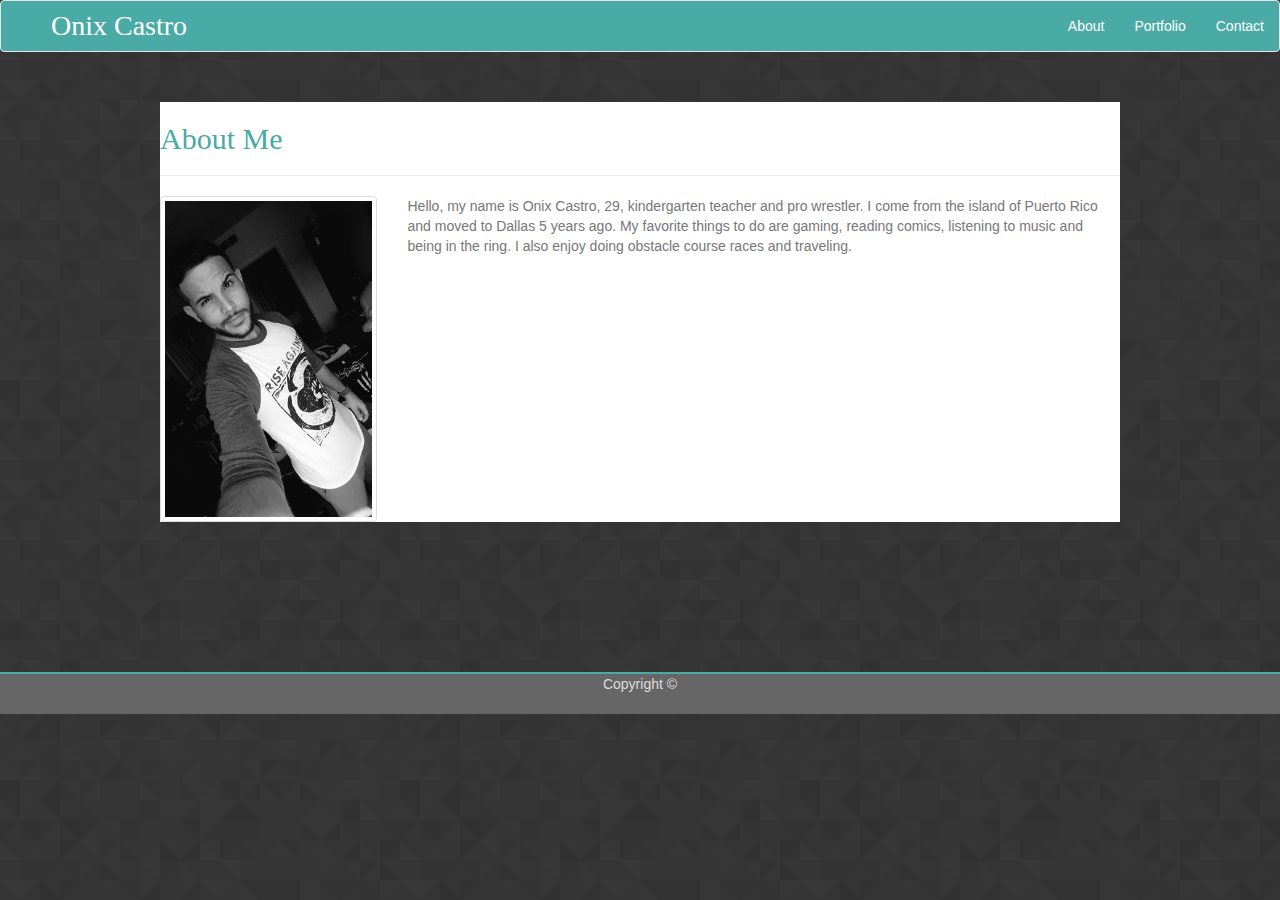
<file: index.html>
<!DOCTYPE html>
<html lang="en-us">

<head>
    <meta charset="utf-8" />
    <title>Onix Castro | About</title>
    <!--Bootstrap link rel-->
    <link rel="stylesheet" href="https://maxcdn.bootstrapcdn.com/bootstrap/3.3.7/css/bootstrap.min.css">
    <link rel="stylesheet" type="text/css" href="assets/css/Bootstraponix.css" />
</head>

<body>

    <nav class="navbar navbar-default">
        <div class="navbar-header">
            <button type="button" class="navbar-toggle collapsed" data-toggle="collapse" data-target="#bs-example-navbar-collapse-1"
                aria-expanded="false">
                <span class="sr-only">Toggle navigation</span>
                <span class="icon-bar"></span>
                <span class="icon-bar"></span>
                <span class="icon-bar"></span>
            </button>
            <div class="navbar-brand">Onix Castro</div>
        </div>

        <div class="collapse navbar-collapse" id="bs-example-navbar-collapse-1">
            <ul class="nav navbar-nav navbar-right">
                <li><a href="index.html">About</a></li>
                <li><a href="portfolio.html">Portfolio</a></li>
                <li><a href="contact.html">Contact</a></li>
            </ul>
        </div>
    </nav>

    <div class="container">
        <div class="card w-90">
            <div class="card-body">

                <h2 class="card-title">About Me</h2>
                <hr>
                <div class="row">
                    <div class="col-lg-3">
                        <img class="img img-thumbnail" src="assets/images/DnKIpQCU0AAu7A3.jpg" alt="Onix Castro">
                    </div>
                    <div class="col-lg-9">
                        <p>Hello, my name is Onix Castro, 29, kindergarten teacher and pro wrestler. I come from the
                            island of
                            Puerto Rico and moved to Dallas 5 years ago. My favorite things to do are gaming, reading
                            comics,
                            listening to music and being in the ring. I also enjoy doing obstacle course races and
                            traveling.</p>
                        </section>
                    </div>
                </div>
            </div>
        </div>
    </div>
    </div>


    <footer class="footer mt-auto py-3">
        <span class="text-white">Copyright &copy;
        </span>
    </footer>

</body>

</html>
</file>
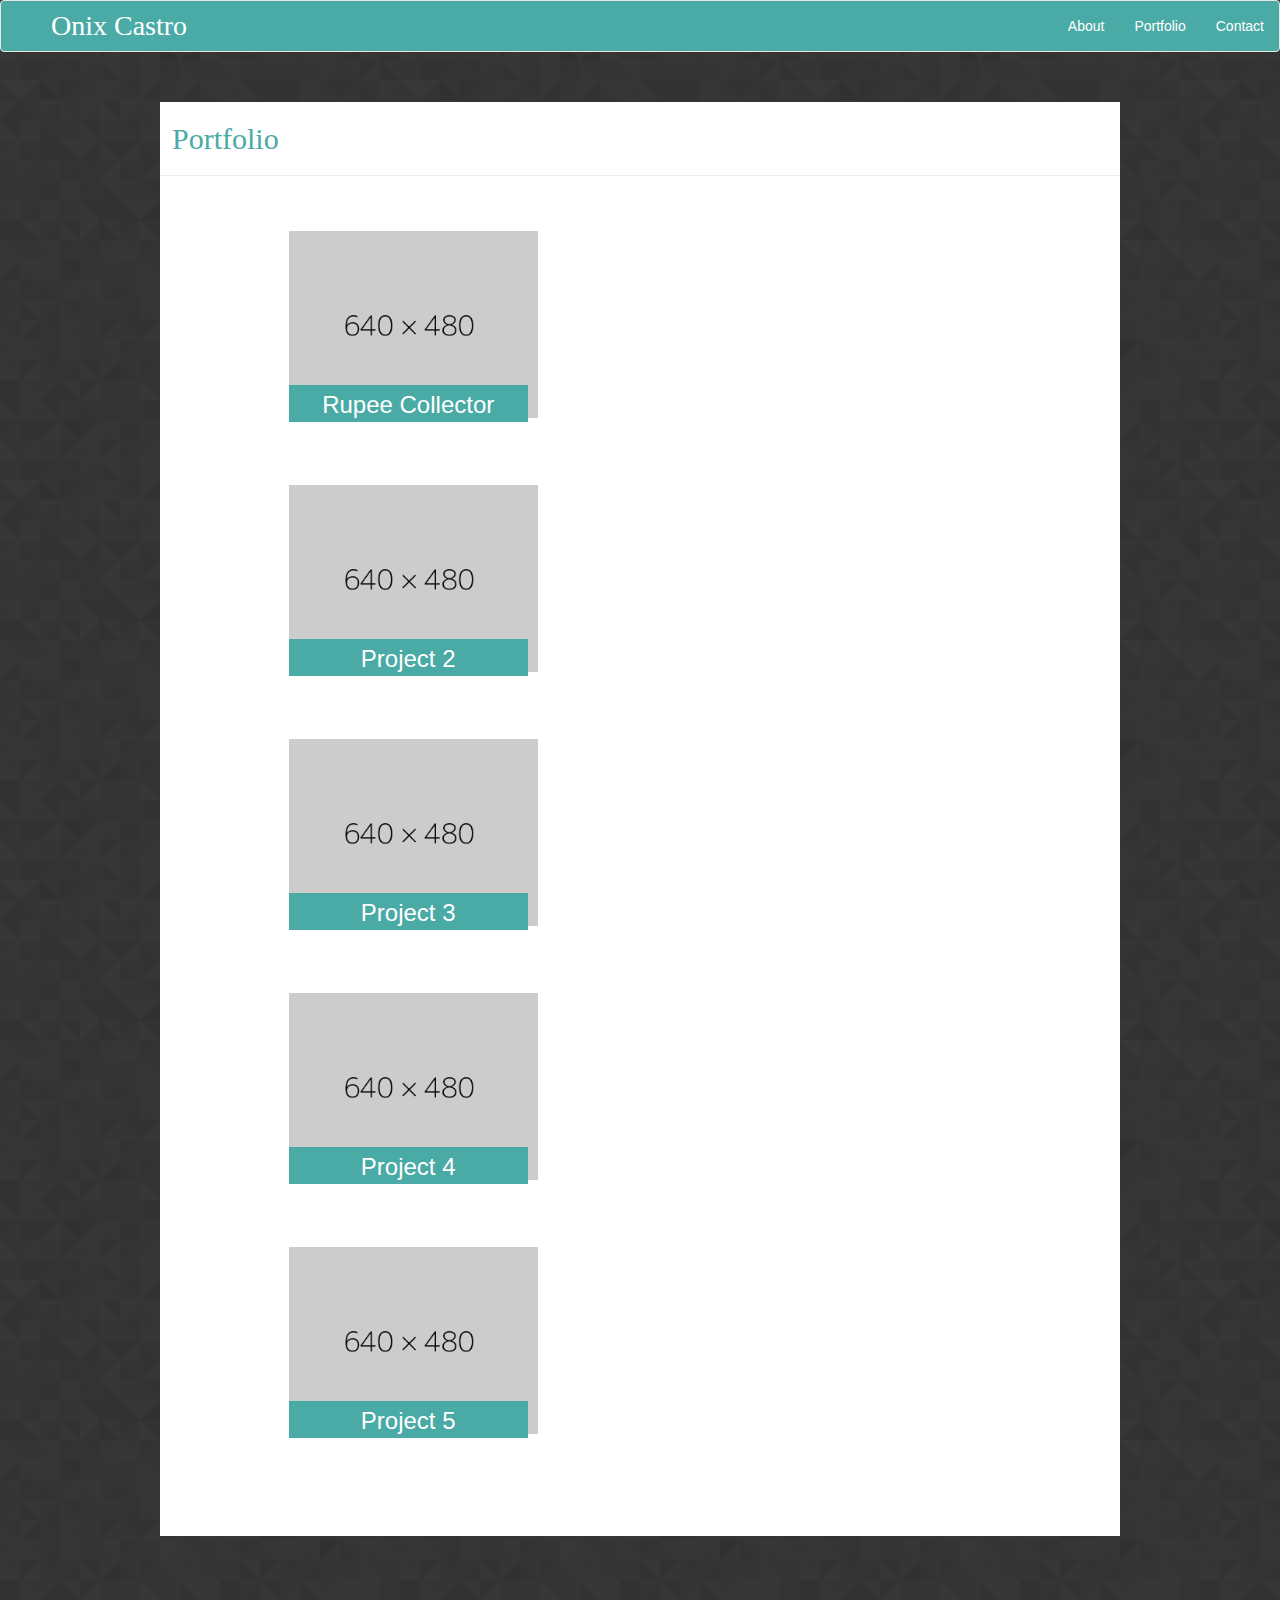
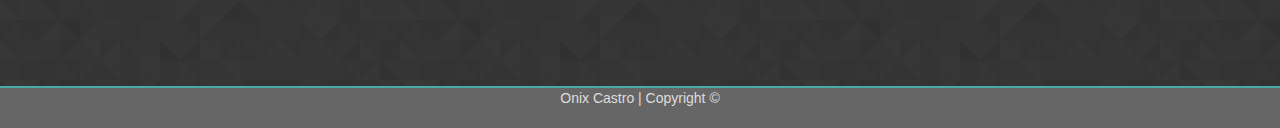
<file: portfolio.html>
<!doctype <!DOCTYPE html>
<html>

<head>
    <meta charset="utf-8" />
    <title>Onix Castro | Portfolio</title>
    <!--Bootstrap link rel-->
    <link rel="stylesheet" href="https://maxcdn.bootstrapcdn.com/bootstrap/3.3.7/css/bootstrap.min.css">
    <link rel="stylesheet" type="text/css" href="assets/css/Bootstraponix.css" />
</head>

<body>

    <nav class="navbar navbar-default">
        <div class="navbar-header">
            <button type="button" class="navbar-toggle collapsed" data-toggle="collapse" data-target="#bs-example-navbar-collapse-1"
                aria-expanded="false">
                <span class="sr-only">Toggle navigation</span>
                <span class="icon-bar"></span>
                <span class="icon-bar"></span>
                <span class="icon-bar"></span>
            </button>
            <div class="navbar-brand">Onix Castro</div>
        </div>

        <div class="collapse navbar-collapse" id="bs-example-navbar-collapse-1">
            <ul class="nav navbar-nav navbar-right">
                <li><a href="index.html">About</a></li>
                <li><a href="portfolio.html">Portfolio</a></li>
                <li><a href="contact.html">Contact</a></li>
            </ul>
        </div>
    </nav>

    <div class="container">
        <div class="row">
            <h2 style="width: 758px; padding-left: 27px;">Portfolio</h2>
            <hr>
            <div class="col-sm-9" id="portfolio">

                <div class="projects">
                    <img src="assets/images/PlaceholderProjects.png" alt="Project 1">
                    <a href="https://onix-xcc.github.io/unit-4-game/">
                    <h3>Rupee Collector</h3></a>
                </div>
                <div class="projects">
                    <img src="assets/images/PlaceholderProjects.png" alt="Project 2">
                    <h3>Project 2</h3>
                </div>
                <div class="projects">
                    <img src="assets/images/PlaceholderProjects.png" alt="Project 3">
                    <h3>Project 3</h3>
                </div>
                <div class="projects">
                    <img src="assets/images/PlaceholderProjects.png" alt="Project 4">
                    <h3>Project 4</h3>
                </div>
                <div class="projects">
                    <img src="assets/images/PlaceholderProjects.png" alt="Project 5">
                    <h3>Project 5</h3>
                </div>
            </div>

        </div>
    </div>

    <footer class="footer mt-auto py-3">
        <span class="text-white">Onix Castro | Copyright &copy;
        </span>
    </footer>

</body>

</html>
</file>
<file: assets/css/Bootstraponix.css>
* {
    box-sizing: border-box;
}

body {
    background-image: url(../images/prism/prism.png);
}

.navbar-toggle .icon-bar {
    width: 30px;
    height: 1px;
}

.navbar-header {
    text-align: center;
    font-family: 'Georgia', Times, Times New Roman, serif;
}

.navbar-header span {
    padding: 2px;
    font-size: 1.05em;
}

.navbar-default .navbar-toggle .icon-bar {
    background-color: #fff;
}

.navbar-default {
    background-color: #4aaaa5;
    border-color: #e7e7e7;
}

.navbar-default .navbar-brand {
    color: #fff;
    font-size: 2.0em;
    text-align: center;
    padding: 15px 50px;
    float: none;
}

.navbar-default .navbar-nav>li>a {
    color: #fff;
}

.container-box {
    position: relative;
}

.text-block {
    text-align: center;
    content: flex;
    position: absolute;
    top: 60%;
    width: 91%;
    padding-top: 10px;
    padding-bottom: 10px;
    background-color: #4aaaa5;
    color: #fff;
}

h2 {
    color: #4aaaa5;
    font-family: 'Georgia', Times, Times New Roman, serif;
}


.container {
    margin-top: 50px;
    margin-bottom: 150px;
    padding: 0px 0px 0px 0px;
    background-color: white;
    color: #777;
    font-family: Arial, 'Helvetica Neue', Helvetica, sans-serif;
    max-width: 960px;
    overflow: hidden;
}

footer {
    color: #ddd;
    background-color: #666;
    text-align: center;
    overflow: hidden;
    border-top: #4aaaa5 2px solid;
    padding-bottom: 20px;
}

/*Portfolio html*/
ul {
    padding: 0px;
}

#portfolio {
    margin: 35px 13% 35px 13%;
    background: #fff;
    overflow: auto;
}

#portfolio h2 {
    font-size: 1.7em;
    font-weight: bold;
    padding: 0px 0px 0px 15px;
    color: #4aaaa5;
}

#portfolio hr {
    margin-left: 15px;
    margin-right: 15px;
}

#portfolio li {
    list-style: none;
    width: 90%;
    height: 200px;
    margin: 15px 5% 20px 5%;
}

.projects img {
    width: 35%;
    height: auto;
    vertical-align: middle;
}


.projects h3 {
    color: #fff;
    background-color: #4aaaa5;
    line-height: 40px;
    text-align: center;
    position: relative;
    bottom: 53px;
    height: 37px;
    width: 239px;
}

/* Contact html */

#contact {
    margin: 35px 13% 35px 13%;
    background: #fff;
}

#contact h2 {
    font-size: 18px;
    font-weight: bold;
    padding: 15px 0px 0px 15px;
    color: #4aaaa5;
}

#contact hr {
    margin-right: 15px;
}

#contact form {
    color: #777777;
}

#contact form input {
    color: #777777;
    width: 72%;
    margin-bottom: 7px;
    margin-top: 3px;
}

#contact span {
    font-size: 1.1em;
}

#name {
    height: 30px;
    margin-bottom: 5px;
}

#name[type=text] {
    font-size: 13px;
    opacity: 0.7;
}

#email[type=text] {
    font-size: 13px;
    opacity: 0.7;
}

#message[type=text] {
    line-height: 0px;
}

#email {
    height: 30px;
    margin-bottom: 5px;
}

#message {
    height: 185px;
    margin-bottom: 10px;
}

#submit[type=submit] {
    color: #fff;
    width: 70px;
    height: 30px;
    background: #4aaaa5;
    border: none;
    margin-top: 5px;
    border-radius: 2px;
    font-size: 13px;
}


/* Media Queries (makes website suitable for mobile devices) */
@media(max-width: 768px) {


    .navbar-brand,
    .navbar,
    .nav-item,
    .navbar-nav,
    .nav-item,
    footer {
        text-align: center;
    }

    .navbar {
        padding: 0px;
        margin: 0px;
        text-align: center;


    }

    .navbar-brand {
        width: 100%;
        padding: 0px;
        margin: 0px;
    }




}
</file>
